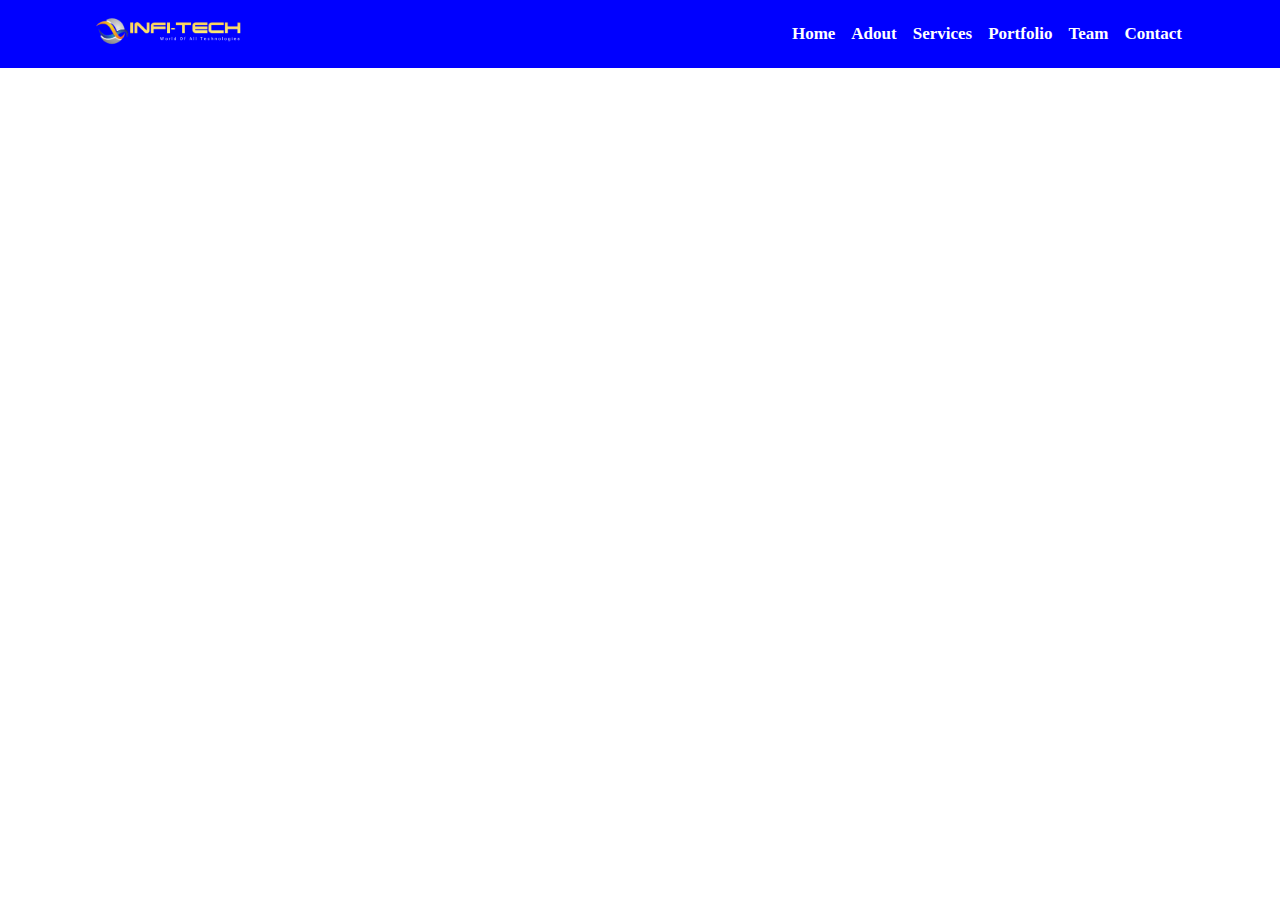
<file: index.html>
<!DOCTYPE html>
<html lang="en">
<head>
    <meta charset="UTF-8">
    <meta http-equiv="X-UA-Compatible" content="IE=edge">
    <meta name="viewport" content="width=device-width, initial-scale=1.0">
    <link rel="stylesheet" href="style.css">
    <title>Infi-tech class | home</title>

</head>
<body>
     <header class="header">
         <div class="header-cont">
            <div class="left-header">
                <img height="30px" src="images/logo.png" alt="Infi-tech logo">
         </div>
         <div class="right-header">
            <ul>
                <li>
                    <a href="">Home</a>
                </li>
                
                <li>
                    <a href="">Adout</a>
                </li>
                <li>
                    <a href="">Services</a>
                </li>
                <li>
                    <a href="">Portfolio</a>
                </li>
                <li>
                    <a href=""> Team</a>
                </li>
                <li>
                    <a href="">Contact</a>
                </li>
                
            </ul>
         </div>
         </div>
     </header>
</body>
</html>
</file>
<file: style.css>
*{
    margin: 0rem;
    padding: 0rem;
    box-sizing: border-box;
}

.header{
    display: flex;
    width: 100%;
    background: blue;
    justify-content: center;
}

.header-cont{
    display: flex;
    max-width: 1100px;
    width: 100%;
    justify-content: space-between;
    margin: 1rem 1rem;
    /* margin-top: 1rem; */
}

.right-header ul{
    display: flex;
    justify-content: center;
    text-transform: none;
    list-style: none;
}
.right-header ul li{
    display: flex;
    margin: .5rem .5rem;
}
ul li a{
    color: #fff;
    font-size: 17px;
    font-weight: 600;
    text-decoration: none;
}
ul li a:hover{
    color: rgb(255, 145, 0);
}
@media(max-width:657px){
    .right-header ul{
        display: flex;
        flex-direction: column;
        position: absolute;
        background: rgb(255, 145, 0);
        right: 3rem;
        display: none;
    }
}
</file>
